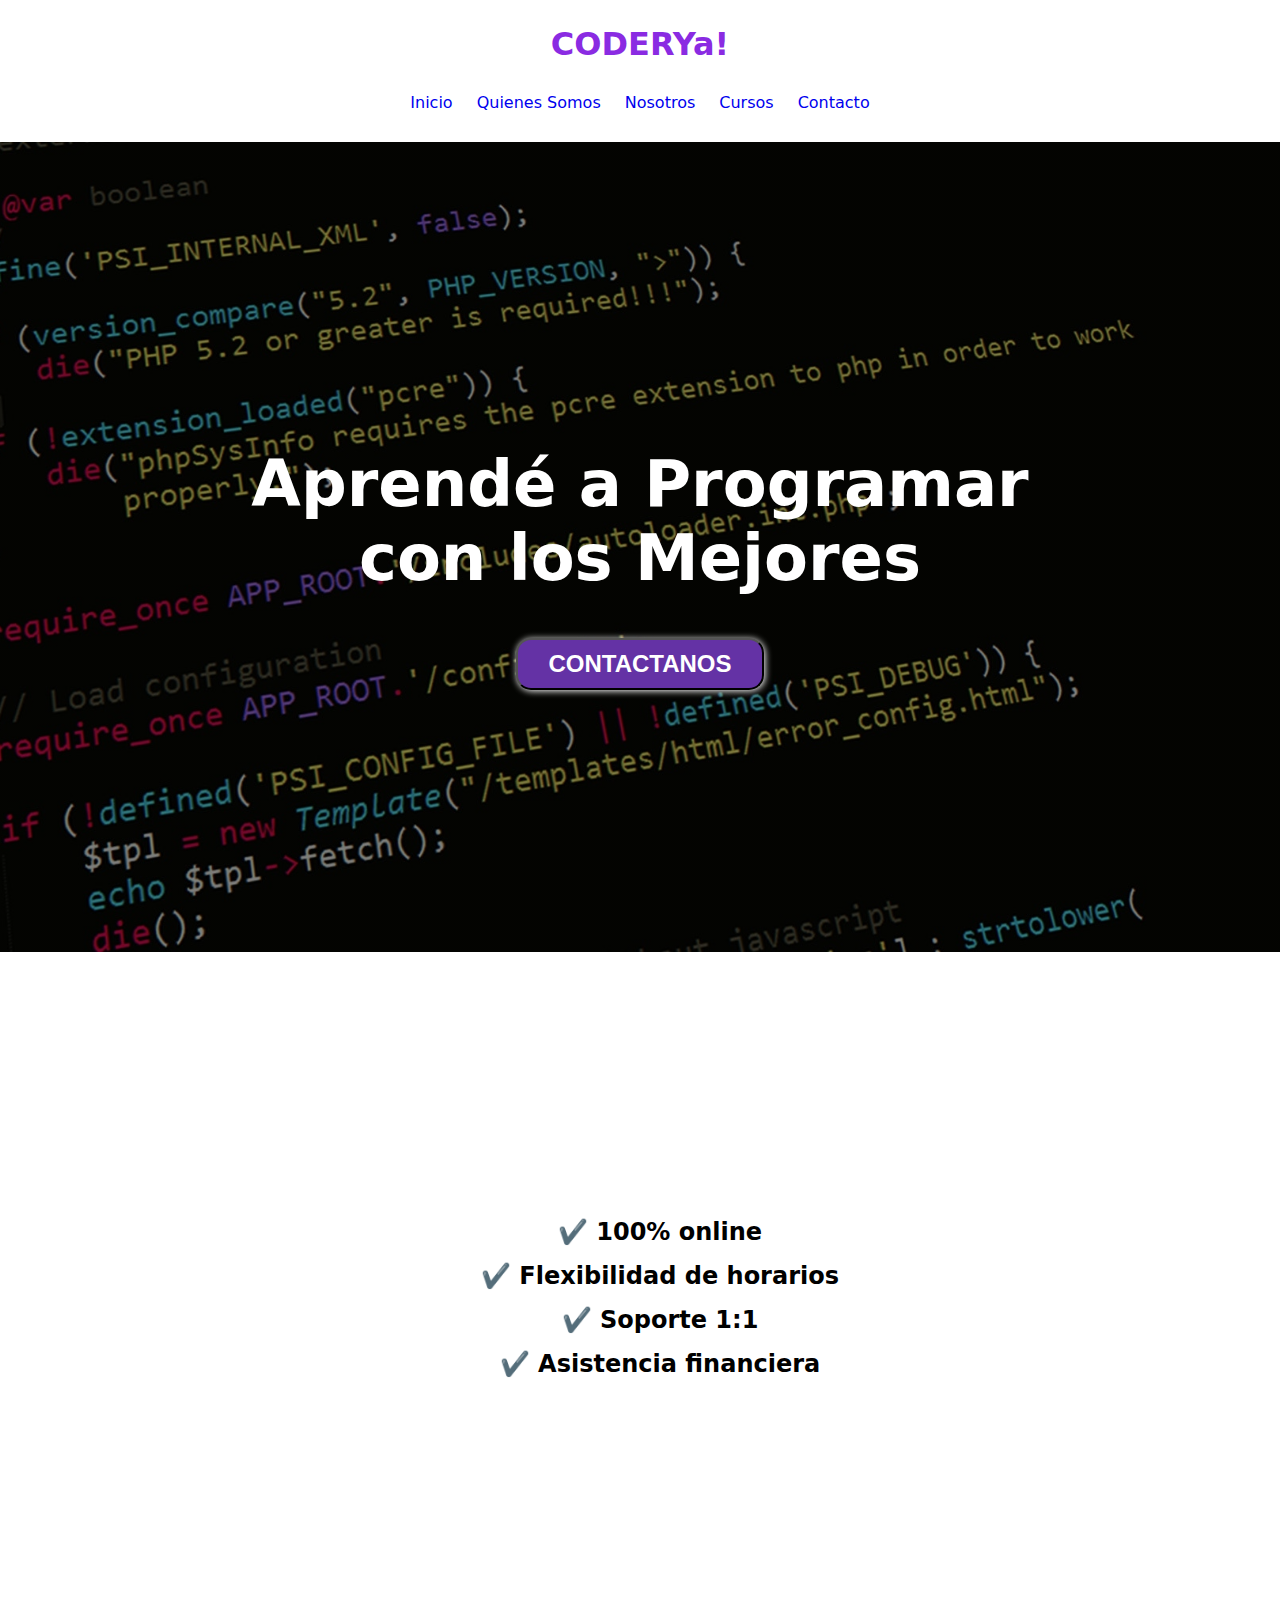
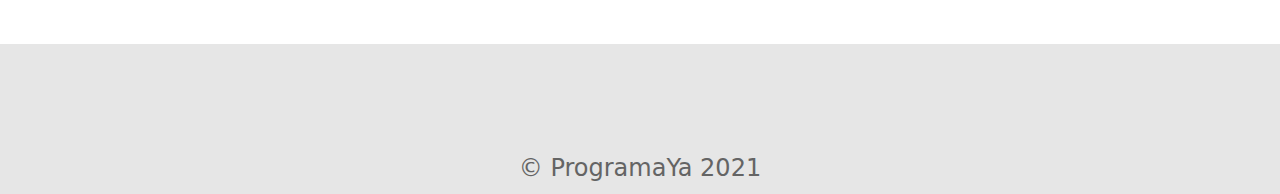
<file: index.html>
<!DOCTYPE html>
<html lang="en">
<head>
    <meta charset="UTF-8">
    <meta http-equiv="X-UA-Compatible" content="IE=edge">
    <meta name="viewport" content="width=device-width, initial-scale=1.0">
    <title>Document</title>
    <link rel="stylesheet" href="./style.css">
</head>
<body>
    <header>
        <div class="container">
            <p class="logo">CODERYa!</p>
            <nav>
                <a href="./pages/inicio.html">Inicio</a>
                <a href="./pages/quienessomos.html">Quienes Somos</a>
                <a href="./pages/nosotros.html">Nosotros</a>
                <a href="./pages/cusos.html">Cursos</a>
                <a href="./pages/contacto.html">Contacto</a>
            </nav>
        </div>
    </header>

    <main>
    <section id="hero"> <!--FOTO Y TEXTO DE INICIO-->
        <h1>Aprendé a Programar <br>con los Mejores</h1>
        <button>CONTACTANOS</button>
    </section>

    <section id="caracteristicas">
        <div class="container">
            <ul>
                <li>✔️ 100% online</li>
                <li>✔️ Flexibilidad de horarios</li>
                <li>✔️ Soporte 1:1</li>
                <li>✔️ Asistencia financiera</li>
            </ul>
        </div>
    </section>
    </main>
    <footer>
        <div class="container">
            <p>&copy; ProgramaYa 2021</p>
        </div>
    </footer>
</body>
</html>
</file>
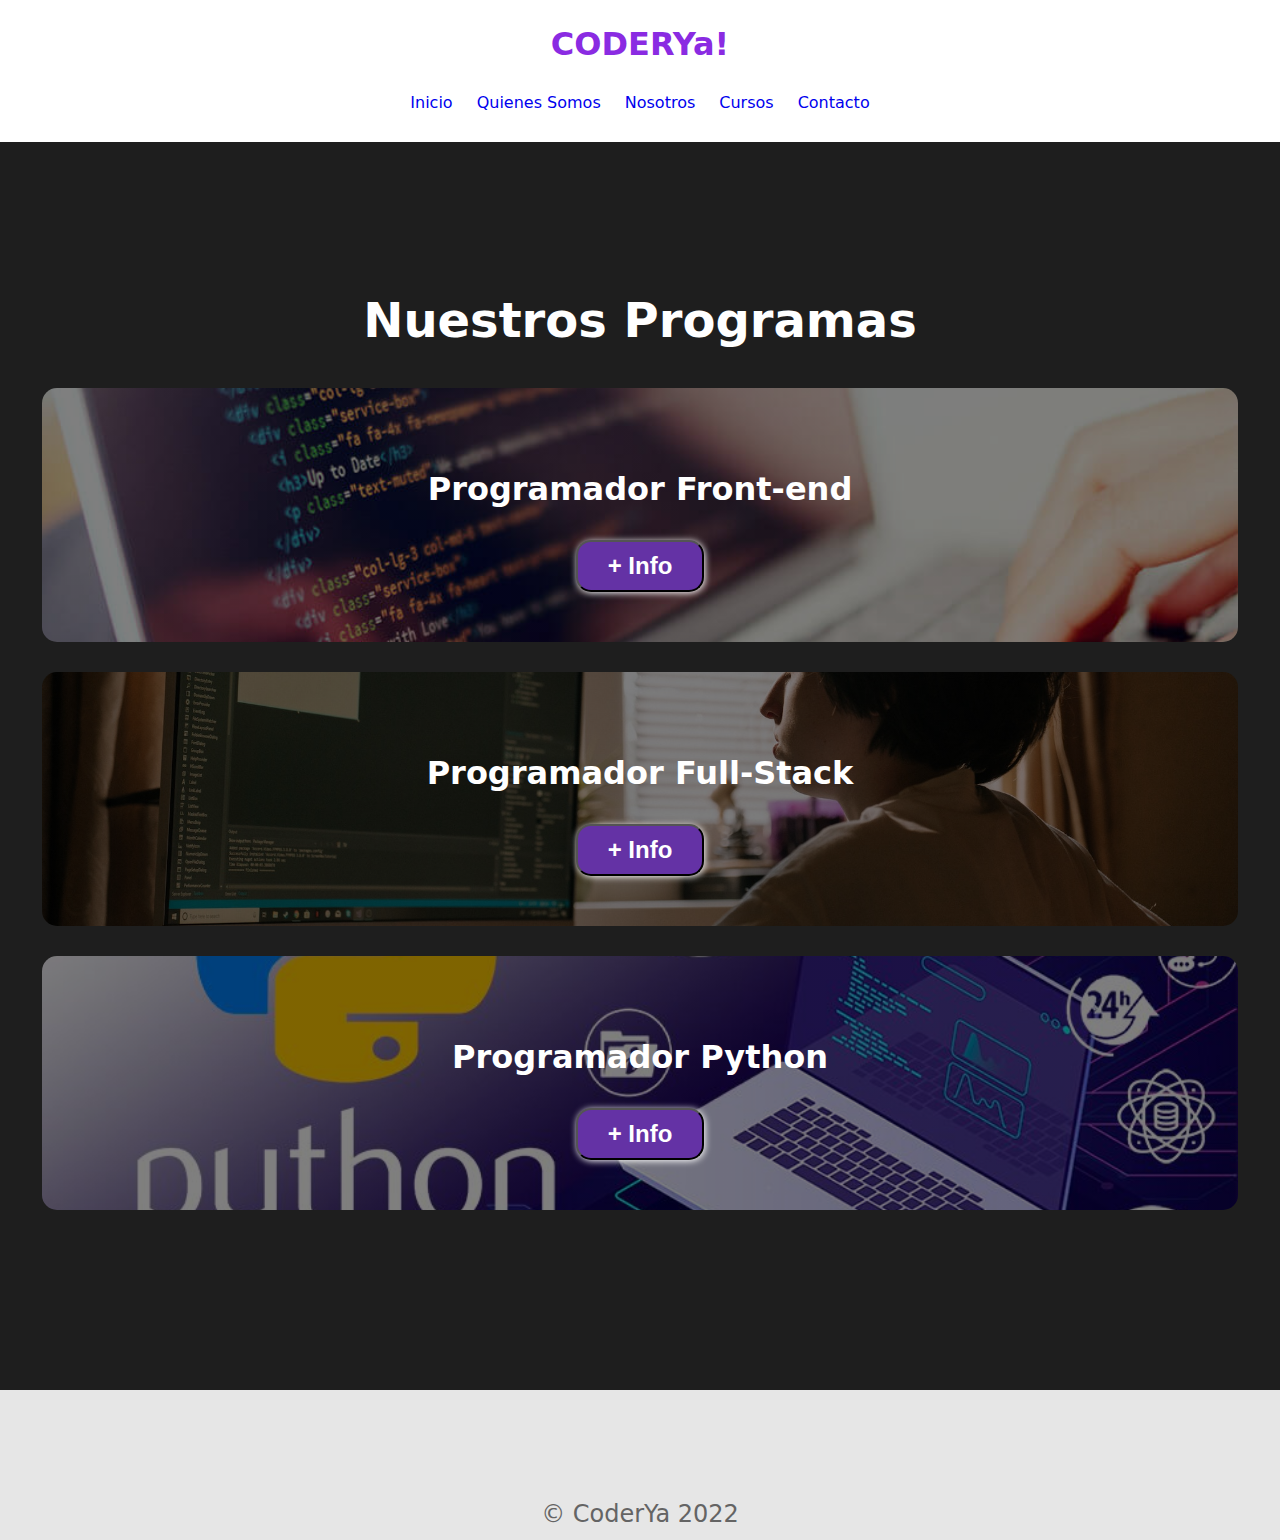
<file: pages/cusos.html>
<!DOCTYPE html>
<html lang="en">
<head>
    <meta charset="UTF-8">
    <meta http-equiv="X-UA-Compatible" content="IE=edge">
    <meta name="viewport" content="width=device-width, initial-scale=1.0">
    <title>Cursos</title>
    <link rel="stylesheet" href="../style.css">
</head>
<body>
    <header>
        <div class="container">
            <p class="logo">CODERYa!</p>
            <nav>
                <a href="./inicio.html">Inicio</a>
                <a href="./quienessomos.html">Quienes Somos</a>
                <a href="./nosotros.html">Nosotros</a>
                <a href="./cusos.html">Cursos</a>
                <a href="./contacto.html">Contacto</a>
            </nav>
        </div>
    </header>

    <main>
        <section id="nuestros-programas">
            <div class="container">
                <h2>Nuestros Programas</h2>
                <div class="programas">
                    <div class="carta">
                        <h3>Programador Front-end</h3>
                        <p>Lorem ipsum dolor sit amet consectetur adipisicing elit. Nesciunt vero corporis incidunt saepe qui commodi quasi neque veniam quam, aspernatur est beatae maxime animi sed reiciendis mollitia ducimus veritatis repellendus?</p>
                        <button>+ Info</button>
                    </div>
                    <div class="carta">
                        <h3>Programador Full-Stack</h3>
                        <p>Lorem ipsum dolor sit amet consectetur adipisicing elit. Nesciunt vero corporis incidunt saepe qui commodi quasi neque veniam quam, aspernatur est beatae maxime animi sed reiciendis mollitia ducimus veritatis repellendus?</p>
                        <button>+ Info</button>
                    </div>
                    <div class="carta">
                        <h3>Programador Python</h3>
                        <p>Lorem ipsum dolor sit amet consectetur adipisicing elit. Nesciunt vero corporis incidunt saepe qui commodi quasi neque veniam quam, aspernatur est beatae maxime animi sed reiciendis mollitia ducimus veritatis repellendus?</p>
                        <button>+ Info</button>
                    </div>  
                </div>
            </div>
        </section>
    </main>

    <footer>
        <div class="container">
            <p>&copy; CoderYa 2022</p>
        </div>
    </footer>
</body>
</html>
</file>
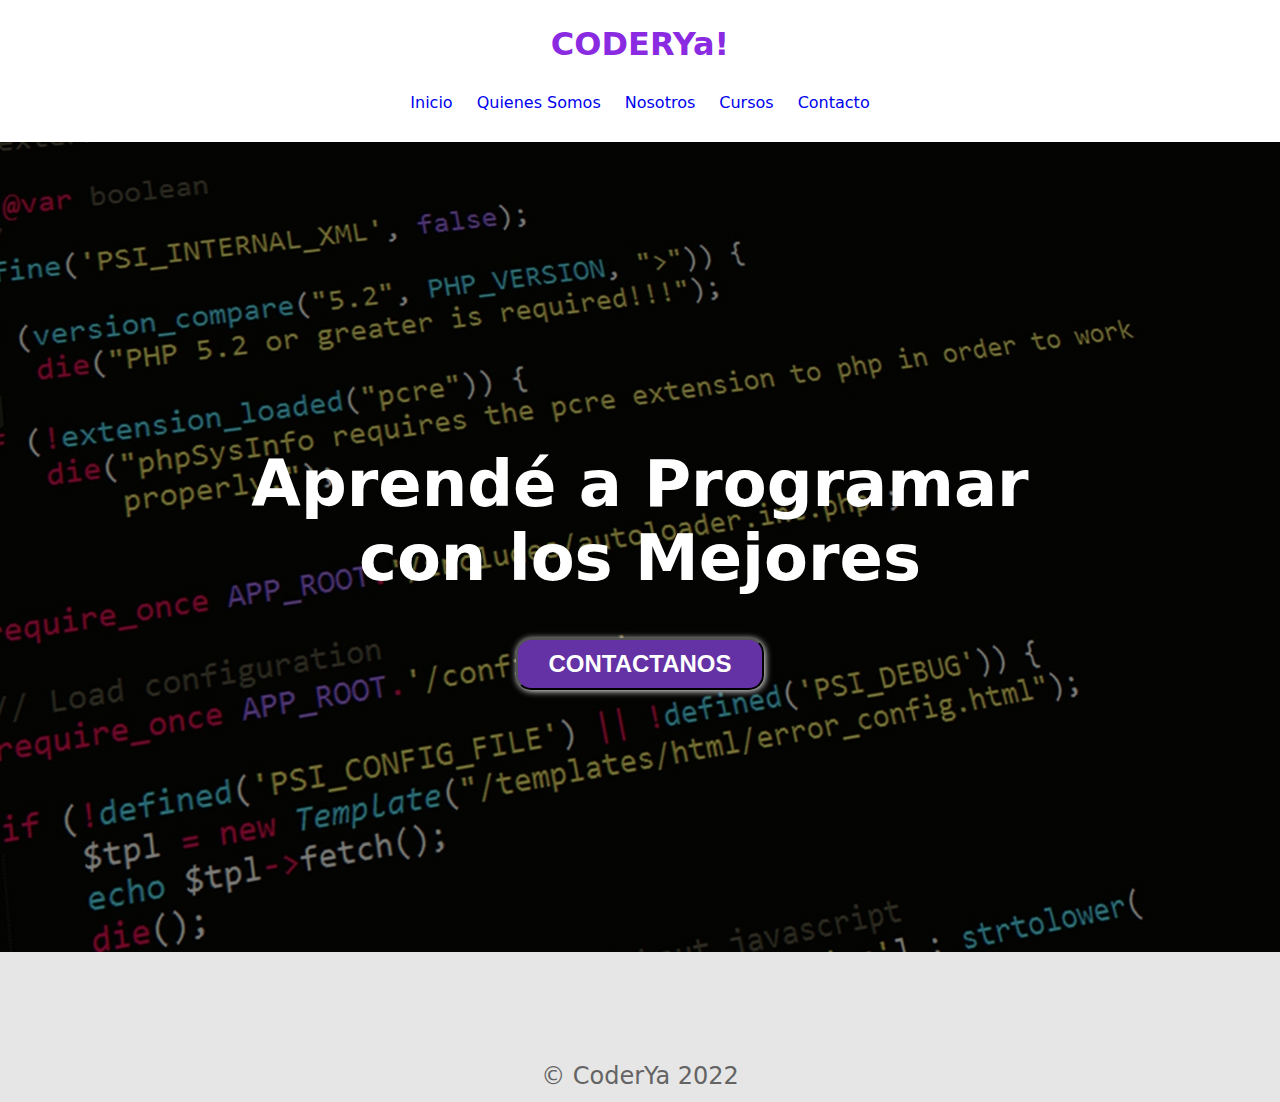
<file: pages/inicio.html>
<!DOCTYPE html>
<html lang="en">
<head>
    <meta charset="UTF-8">
    <meta http-equiv="X-UA-Compatible" content="IE=edge">
    <meta name="viewport" content="width=device-width, initial-scale=1.0">
    <title>Inicio</title>
    <link rel="stylesheet" href="../style.css">
</head>
<body>
    <header>
        <div class="container">
            <p class="logo">CODERYa!</p>
            <nav>
                <a href="./inicio.html">Inicio</a>
                <a href="./quienessomos.html">Quienes Somos</a>
                <a href="./nosotros.html">Nosotros</a>
                <a href="./cusos.html">Cursos</a>
                <a href="./contacto.html">Contacto</a>
            </nav>
        </div>
    </header>

    <main>
    <section id="hero"> <!--FOTO Y TEXTO DE INICIO-->
        <h1>Aprendé a Programar <br>con los Mejores</h1>
        <button>CONTACTANOS</button>
    </section>
    </main>
    <footer>
        <div class="container">
            <p>&copy; CoderYa 2022</p>
        </div>
    </footer>
</body>
</html>
</file>
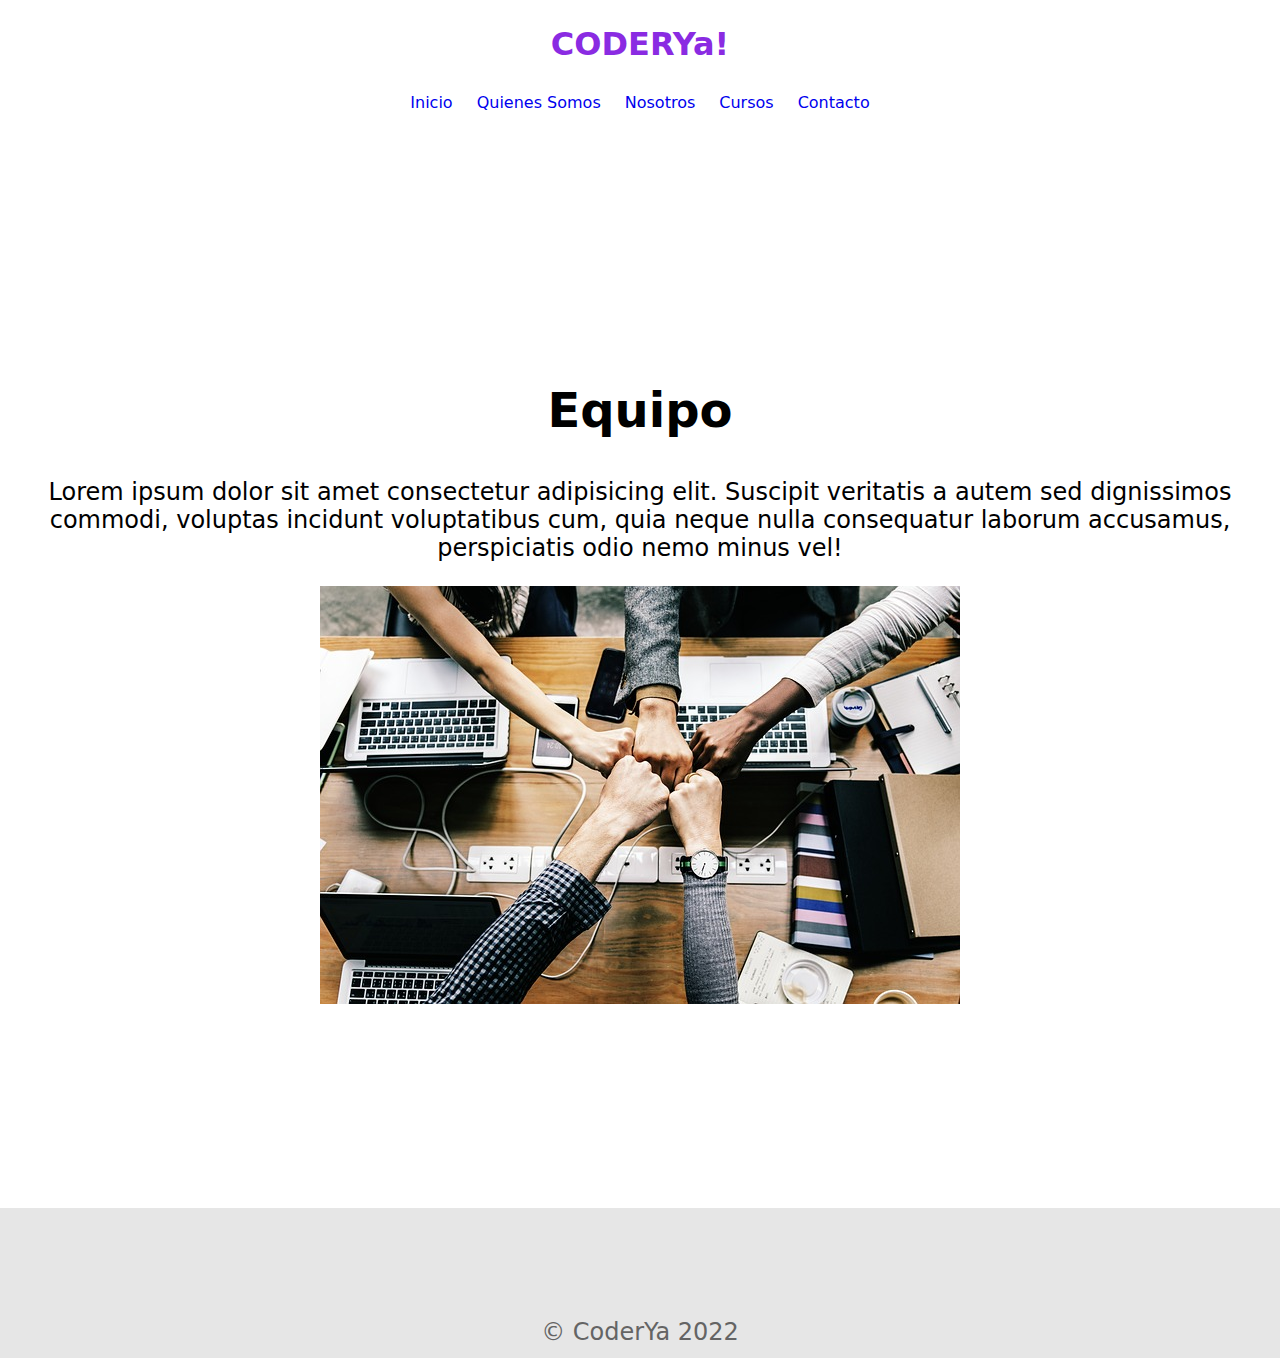
<file: pages/nosotros.html>
<!DOCTYPE html>
<html lang="en">
<head>
    <meta charset="UTF-8">
    <meta http-equiv="X-UA-Compatible" content="IE=edge">
    <meta name="viewport" content="width=device-width, initial-scale=1.0">
    <title>Nosotros</title>
    <link rel="stylesheet" href="../style.css">
</head>
<body>
    <header>
        <div class="container">
            <p class="logo">CODERYa!</p>
            <nav>
                <a href="./inicio.html">Inicio</a>
                <a href="./quienessomos.html">Quienes Somos</a>
                <a href="./nosotros.html">Nosotros</a>
                <a href="./cusos.html">Cursos</a>
                <a href="./contacto.html">Contacto</a>
            </nav>
        </div>
    </header>

    <main>
        <section id="somos-coderya">
            <div class="container">
                <div class="img-container"></div>
                <div class="texto">
                    <h2>Equipo</span></h2>
                    <p>Lorem ipsum dolor sit amet consectetur adipisicing elit. Suscipit veritatis a autem sed dignissimos commodi, voluptas incidunt voluptatibus cum, quia neque nulla consequatur laborum accusamus, perspiciatis odio nemo minus vel!</p>
                </div>
                <img src="../media/un-equipo.jpg" alt="">
            </div>
        </section>
    </main>

    <footer>
        <div class="container">
            <p>&copy; CoderYa 2022</p>
        </div>
    </footer>
</body>
</html>
</file>
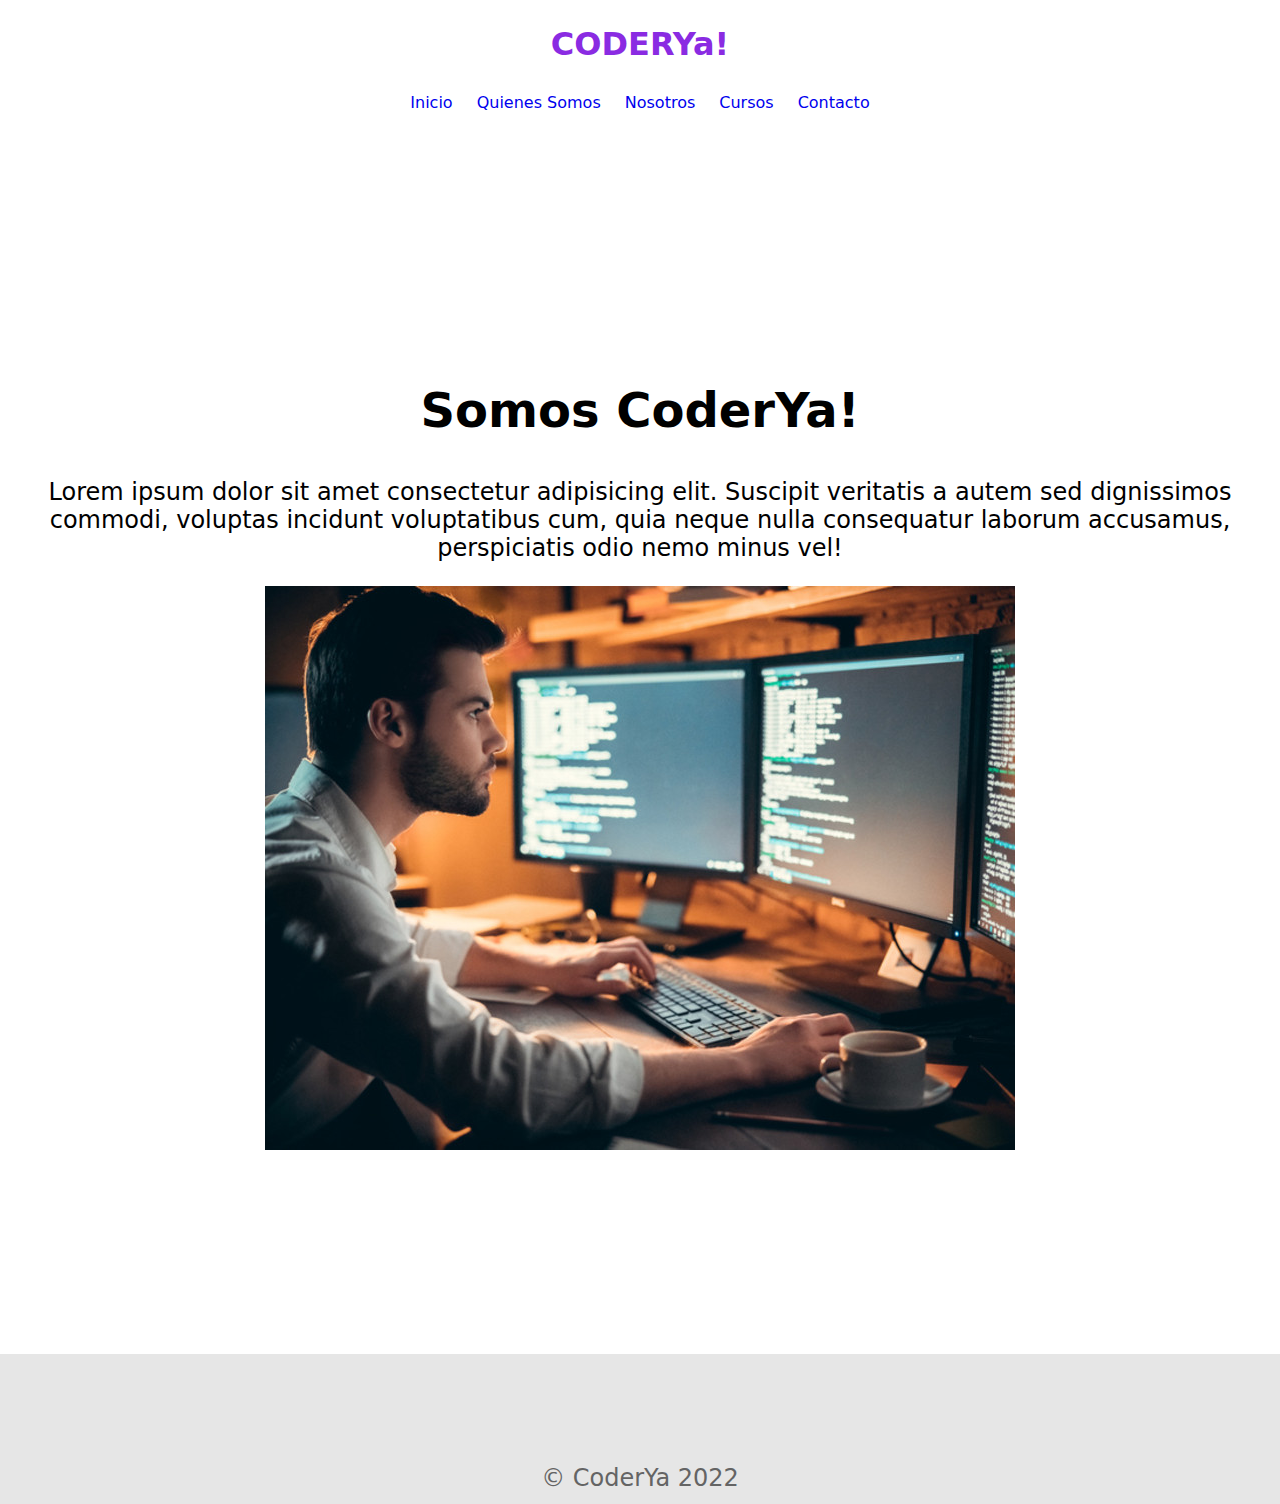
<file: pages/quienessomos.html>
<!DOCTYPE html>
<html lang="en">
<head>
    <meta charset="UTF-8">
    <meta http-equiv="X-UA-Compatible" content="IE=edge">
    <meta name="viewport" content="width=device-width, initial-scale=1.0">
    <title>Quienes Somos</title>
    <link rel="stylesheet" href="../style.css">
</head>
<body>
    <header>
        <div class="container">
            <p class="logo">CODERYa!</p>
            <nav>
                <a href="./inicio.html">Inicio</a>
                <a href="./quienessomos.html">Quienes Somos</a>
                <a href="./nosotros.html">Nosotros</a>
                <a href="./cusos.html">Cursos</a>
                <a href="./contacto.html">Contacto</a>
            </nav>
        </div>
    </header>

    <main>
        <section id="somos-coderya">
            <div class="container">
                <div class="img-container"></div>
                <div class="texto">
                    <h2>Somos CoderYa!</h2>
                    <p>Lorem ipsum dolor sit amet consectetur adipisicing elit. Suscipit veritatis a autem sed dignissimos commodi, voluptas incidunt voluptatibus cum, quia neque nulla consequatur laborum accusamus, perspiciatis odio nemo minus vel!</p>
                </div>
                <img src="../media/somos-coderya.jpg" alt="">
            </div>
        </section>
    </main>

    <footer>
        <div class="container">
            <p>&copy; CoderYa 2022</p>
        </div>
    </footer>
</body>
</html>
</file>
<file: style.css>
*{
    box-sizing: border-box;
}

body{
    font-family: system-ui, -apple-system, BlinkMacSystemFont, 'Segoe UI', Roboto, Oxygen, Ubuntu, Cantarell, 'Open Sans', 'Helvetica Neue', sans-serif;
    margin: 0%;
}

h1{
    font-size: 4em;
}
h2{
    font-size: 3em;
}
h3{
    font-size: 2em;
}
p{font-size: 1.50em;}
ul{
    list-style: none;
}
li{
    font-size: 1.50em;
    text-align: center;
    margin: 0%;
}

button{
    font-size: 1.50em;
    font-weight: bold;
    padding: 10px 30px;
    border-radius: 15px;
    box-shadow: 1px 1px 7px;
    color: rgb(255, 255, 255);
    background-color: rgb(100, 50, 165);
}

button:hover{
    background-color: rgb(66, 28, 116);
}
.container{
    max-width: 1400px;
    margin: auto;
}

header .logo{
    margin: 0%;
    padding: 25px 30px;
    font-weight: bold;
    color: blueviolet;
    font-size: 2em;
}

header .container{
    display: flex;
    flex-direction: column;
    align-items: center;
}

header nav{
    display: flex;
    text-align: center;
    padding-bottom: 10px;
}

header a{
    padding: 5px 12px;
    text-decoration: none;
    text-align: center;
    padding-bottom: 20px;
}

header a:hover{
    color: blueviolet;
}

#hero{
    display: flex;
    align-items: center;
    text-align: center;
    justify-content: center;
    flex-direction: column;
    height: 90vh;
    background-image: linear-gradient(
        0deg,
        rgba(0,0,0,0.5),
        rgba(0,0,0,0.5)
    )
    ,url("media/hero.jpg");
    background-repeat: no-repeat;
    background-size: cover;
    background-position: center center;
}

#hero h1{
    color: white;
}

#hero button{
    font-size: 1.50em;
}

#somos-coderya .container{
    text-align: center;
    padding: 200px 12px;
}

#nuestros-programas{
    background-color: rgb(30, 30, 30);
    color: white;
    text-align: center;
}

#nuestros-programas .container{
    padding: 150px 12px;
}

#nuestros-programas h2{
    margin-top: 0%;
    font-size: 3em;
}

#nuestros-programas .carta p{
    display: none;
}

#nuestros-programas .carta{
    background-position: center center;
    background-size: cover;
    padding: 50px 0px;
    margin: 30px;
    border-radius: 15px;
}

.carta:first-child{
    background-image: linear-gradient(
        0deg,
        rgba(0,0,0,0.5),
        rgba(0,0,0,0.5)
    )
    ,url("media/front-end.jpg");
}

.carta:nth-child(2){
    background-image: linear-gradient(
        0deg,
        rgba(0,0,0,0.5),
        rgba(0,0,0,0.5)
    )
    ,url("media/full-stack.jpg");
}

.carta:nth-child(3){
    background-image: linear-gradient(
        0deg,
        rgba(0,0,0,0.5),
        rgba(0,0,0,0.5)
    )
    ,url("media/python.jpg");

}

#caracteristicas .container{
    text-align: center;
    padding: 250px 12px;
}

#caracteristicas li{
    margin: 16px 0px;
    font-weight: bold;
}

#final{
    display: flex;
    flex-direction: column;
    justify-content: center;
    align-items: center;
    text-align: center;
    background-color: rgb(30,30,30);
    color: white;
    height: 80vh;
}

#final h2{
    font-size: 9vw;
}

#final button{
    font-size: 5vw;
}

footer{
    background-color: rgb(230,230,230);
}

footer p{
    margin: 0;
    padding: 12px;
    color: rgb(100,100,100);
}

footer .container{
    height: 150px;
    display: flex;
    justify-content: center;
    align-items: flex-end;
}

@media screen {
    (min-width: 850px){
    header
    position: fixed;
    width: 100%;

header nav{
    flex-direction: row;
    padding-bottom: 0;
    padding-right: 20px;
}

header{
    position: fixed;
    width: 100%;
}

header .container{
    flex-direction: row;
    justify-content: space-between;
}

#hero h1{
    font-size: 5em;
}

#somos-coderya .container{
    display: flex;
    justify-content: space-evenly;
}

#somos-coderya .texto{
    width: 50%;
    max-width: 600px;
    text-align: initial;
    padding-left: 30px;
    display: flex;
    flex-direction: column;
    justify-content: center;
}

#somos-coderya h2{
    margin-top: 0px;
}

#somos-coderya .img-container{
    background-image: url("../media/somos-coderya.jpg");
    background-size: cover;
    background-position: center center;
    height: 500px;
    width: 400px; 
}

#nuestros-programas .programas{
    display: flex;
    justify-content: center;
}

#nuestros-programas p{
    display: block;
    margin-bottom: 30px;
}

#nuestros-programas h2{
    font-size: 4em;
}

#nuestros-programas h3{
    margin-top: 0;
}

#nuestros-programas .carta{
    padding: 50px;
    background-size: 100% 150px;
    background-repeat: no-repeat;
    background-position-y: 0;
    background-color: rgba(50, 50, 50, 1);
    box-shadow: 2px 2px 10px rgba(0,0,0,0.5);
}

.carta:first-child{
    background-image: linear-gradient(
        0deg,
        rgba(0,0,0,0.5),
        rgba(0,0,0,0.5)
    )
    ,url("media/front-end.jpg");

}

.carta:nth-child(2){
    background-image: linear-gradient(
        0deg,
        rgba(0,0,0,0.5),
        rgba(0,0,0,0.5)
    )
    ,url("./media/full-stack.jpg");
}

.carta:nth-child(3){
    background-image: linear-gradient(
        0deg,
        rgba(0,0,0,0.5),
        rgba(0,0,0,0.5)
    )
    ,url("media/python.jpg");
}

#caracteristicas{
    background-image: url("media/background-2.jpeg");
    background-repeat: no-repeat;
    background-size: 500px 400px;
    background-position: calc(100vw - 500px) 120px;
}

#caracteristicas .container{
    text-align: initial;
}

#caracteristicas ul{
    margin-left: 100px;
}

#final h2{
    font-size: 5em;
}

#final button{
    font-size: 2em;
}

footer .container{
    justify-content: flex-end;
}

@media (min-width: 1200px) {
    #caracteristicas{
        background-position-x: calc(100vw - 800px);
    }
}

#contacto .button{
    text-align: center;
    justify-content: center;
}
</file>
